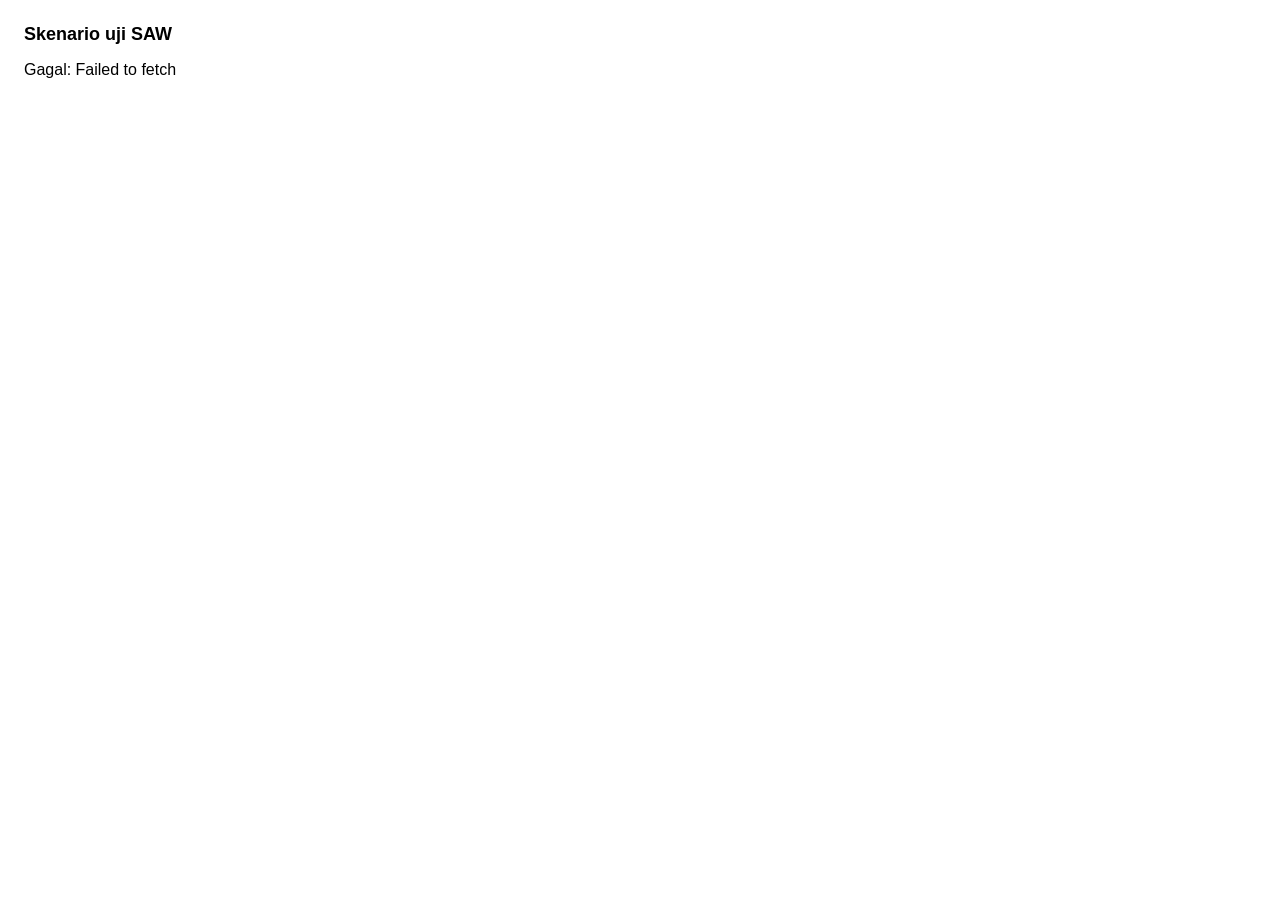
<file: pipeline/skenario.html>
<!doctype html>
<html lang="id">
<head><meta charset="utf-8"><title>Skenario uji SAW</title></head>
<body style="font-family:Arial;margin:24px">
<!-- Menjalankan 4 skenario uji dengan logika website (data.js, saw.js, rekom.js) dan OSRM,
     lalu menyimpan hasilnya sebagai hasil_web.json untuk pipeline/ekspor_saw.py. -->
<h1 style="font-size:18px">Skenario uji SAW</h1>
<p id="info">Menghitung…</p>
<a id="unduh" hidden download="hasil_web.json">Unduh hasil_web.json</a>
<script src="../data/data.js"></script>
<script src="../assets/js/saw.js"></script>
<script src="../assets/js/rekom.js"></script>
<script>
const OSRM = "https://router.project-osrm.org";
const SKENARIO = [
  { kode: "S1", lokasi: { label: "Tugu Yogyakarta", lat: -7.7829, lon: 110.3671 }, kategori: [], durasiJam: 8, anggaran: null, ratingMin: 4 },
  { kode: "S2", lokasi: { label: "Stasiun Wates", lat: -7.8606, lon: 110.1588 }, kategori: ["Wisata Alam", "Religi dan Budaya"], durasiJam: 6, anggaran: 50000, ratingMin: 4 },
  { kode: "S3", lokasi: { label: "Kapanewon Samigaluh (Gerbosari)", lat: -7.6765, lon: 110.17 }, kategori: ["Wisata Alam", "Agrowisata"], durasiJam: 4, anggaran: 25000, ratingMin: 3.5 },
  { kode: "S4", lokasi: { label: "Kapanewon Kalibawang (Banjararum)", lat: -7.693, lon: 110.246 }, kategori: [], durasiJam: null, anggaran: null, ratingMin: null },
];
const W = WISATA.features.map(f => f.properties);
const IDX = Object.fromEntries(MATRIKS.ids.map((id, i) => [id, i]));
const kor = d => (d == null ? null : (d / 60) * Rekom.PARAM.koreksiWaktu);

async function tabel(awal, arah) {
  const pts = [awal, ...W].map(p => p.lon.toFixed(6) + "," + p.lat.toFixed(6)).join(";");
  const j = await (await fetch(`${OSRM}/table/v1/driving/${pts}?${arah}=0&annotations=duration,distance`)).json();
  if (j.code !== "Ok") throw new Error("OSRM: " + j.code);   // tanpa cadangan: hasil resmi harus dari OSRM
  return j;
}
async function jalankan(s) {
  const a = await tabel(s.lokasi, "sources"), b = await tabel(s.lokasi, "destinations");
  const alts = W.map((p, i) => ({ p, t0i: kor(a.durations[0][i + 1]), km0i: a.distances[0][i + 1] / 1000,
    ti0: kor(b.durations[i + 1][0]), ki0: b.distances[i + 1][0] / 1000 }));
  const byId = Object.fromEntries(alts.map(x => [x.p.id, x]));
  const tempuh = (x, y) => {
    if (x === "O") return byId[y].t0i;
    if (y === "O") return byId[x].ti0;
    const v = MATRIKS.waktu_menit[IDX[x]][IDX[y]];
    return v == null ? null : v * Rekom.PARAM.koreksiWaktu;
  };
  const jarak = (x, y) => (x === "O" ? byId[y].km0i : y === "O" ? byId[x].ki0 : MATRIKS.jarak_km[IDX[x]][IDX[y]]);
  const Q = { kategori: s.kategori, t0: 480, hari: 6, durasiJam: s.durasiJam, kembali: true, anggaran: s.anggaran, ratingMin: s.ratingMin, ulasanMin: null };
  const { K, tidak } = Rekom.saring(alts, Q);
  const { hasil } = Rekom.saw(K, BOBOT_DEFAULT.w);
  const r = Rekom.susunRencana(hasil, tempuh, jarak, Q);
  return { ...s,
    K: hasil.map(h => [h.p.id, h.t0i, h.ti0, h.V, h.peringkat]),
    R: r.urutan.map(u => [u.alt.p.id, u.tempuh, u.jarak, Rekom.keJam(u.tiba), Rekom.keJam(u.mulai), Rekom.keJam(u.selesai), u.alt.p.makan]),
    P: r.pulang ? [r.pulang.tempuh, r.pulang.jarak] : null,
    js: r.jamSelesai != null ? Rekom.keJam(r.jamSelesai) : null, tm: r.totalMenit, skor: r.skorTotal ?? null,
    T: tidak.map(t => [t.alt.p.id, t.alasan.join("; ")]) };
}
window.selesai = (async () => {
  try {
    const skenario = [];
    for (const s of SKENARIO) skenario.push(await jalankan(s));
    const hasil = { waktu: new Date().toISOString(), skenario };
    const el = document.getElementById("unduh");
    el.href = URL.createObjectURL(new Blob([JSON.stringify(hasil)], { type: "application/json" }));
    el.hidden = false;
    document.getElementById("info").textContent = skenario.map(s => `${s.kode}: ${s.K.length} lolos, ${s.R.length} tempat dalam rencana`).join(" · ");
    return hasil;
  } catch (e) { document.getElementById("info").textContent = "Gagal: " + e.message; throw e; }
})();
</script>
</body>
</html>
</file>
